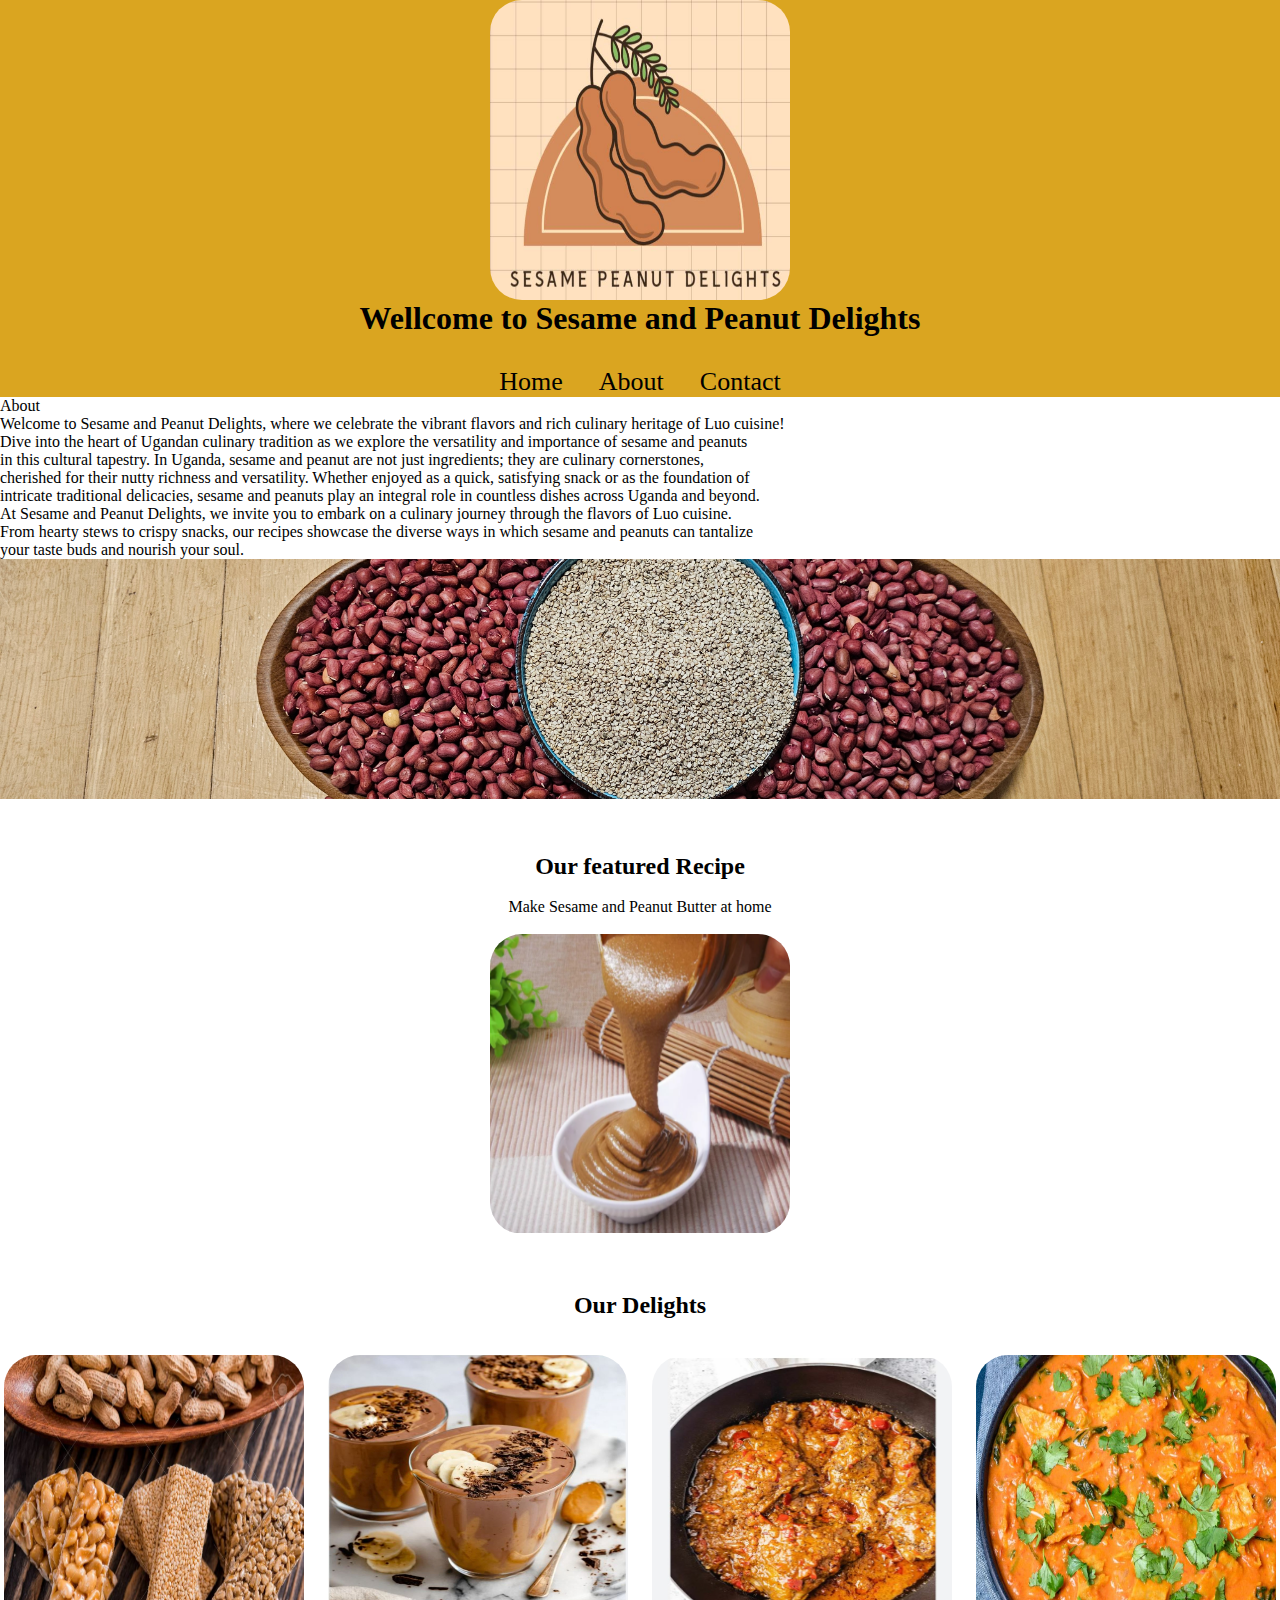
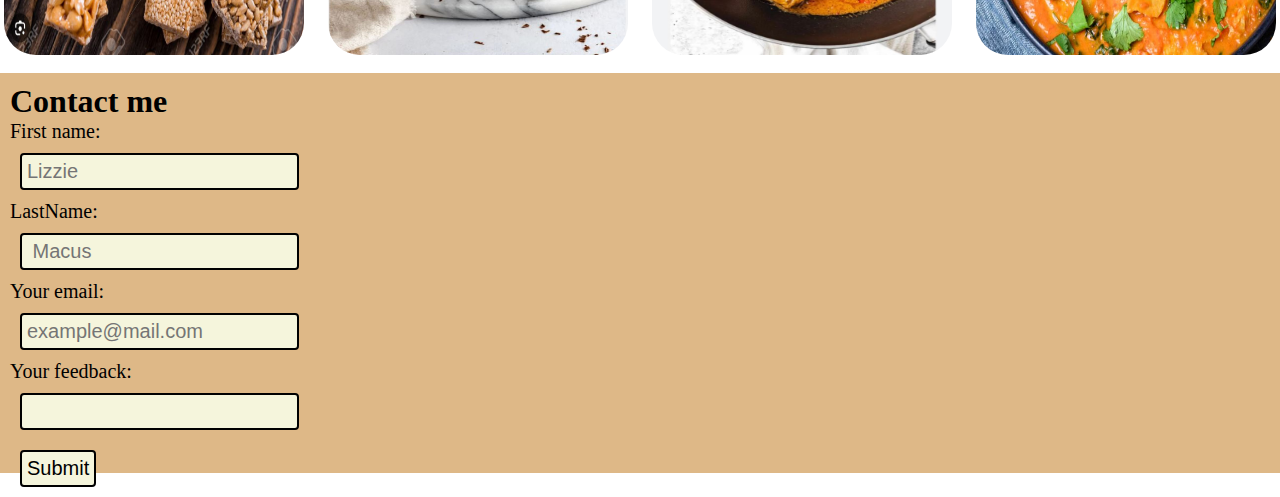
<file: finalproject_html_css/index.html>
<!DOCTYPE html>
<html lang="en">
  <head>
    <meta charset="UTF-8" />
    <meta name="viewport" content="width=device-width, initial-scale=1.0" />
    <title>Peanut and Sesame Delights</title>
    <link rel="stylesheet" type="text/css" href="css/style.css" />
  </head>

  <body>
    <header>
      <div class="home">
        <img src="sesame_logo.JPG" alt="logo" width="10px" />
        <h1>Wellcome to Sesame and Peanut Delights</h1>
        <div class="topnav">
          <a href="Home">Home</a>
          <a href="about_seasame_peanut.docx">About</a>
          <a href="Contact">Contact</a>
        </div>
      </div>
    </header>

    <section id="About">
      <p>About</p>
      <p>
        Welcome to Sesame and Peanut Delights, where we celebrate the vibrant
        flavors and rich culinary heritage of Luo cuisine!
        <br />
        Dive into the heart of Ugandan culinary tradition as we explore the
        versatility and importance of sesame and peanuts
        <br />

        in this cultural tapestry. In Uganda, sesame and peanut are not just
        ingredients; they are culinary cornerstones, <br />
        cherished for their nutty richness and versatility. Whether enjoyed as a
        quick, satisfying snack or as the foundation of <br />
        intricate traditional delicacies, sesame and peanuts play an integral
        role in countless dishes across Uganda and beyond.<br />

        At Sesame and Peanut Delights, we invite you to embark on a culinary
        journey through the flavors of Luo cuisine. <br />
        From hearty stews to crispy snacks, our recipes showcase the diverse
        ways in which sesame and peanuts can tantalize <br />
        your taste buds and nourish your soul.
      </p>
    </section>
    <div class="hero-image"></div>
    <!-- <img src="wzpeanut.jpg" alt="Sesame and Peasnut" /> -->
    <br />
    <br />
    <br />

    <div class="featured">
      <h2>Our featured Recipe</h2>
      <br />
      <p>Make Sesame and Peanut Butter at home</p>
      <br />
      <a href="./recipe.html#butter">
        <img src="pnut-pouring.PNG" alt="Sesame peanut butter " />
      </a>
    </div>
    <br />
    <br />
    <br />

    <div class="delights">
      <h2>Our Delights</h2>
      <br />
      <br />
      <div class="delight-recipe">
        <img src="snacks.JPG" alt="Snack plate" />
        <img src="smoothies.JPG" alt="smoothis glass" />
        <img src="meat_stews.JPG" alt="Meat stew" />
        <img src="vegetable stew.jpg" alt=" Vegetable stew" />
      </div>
      <br />
      <div class="sesame_background.jpg"></div>
      <!-- <img src="sesame_background.jpg.jpg" alt="Sesame and Peasnut" /> -->
    </div>
    <section class="contact" id="contact">
      <h1>Contact me</h1>
      <form action="" method="get">
        <label for="firstName">First name:</label><br />
        <input
          type="text"
          name="firstName"
          id="FirstName"
          placeholder="Lizzie"
          autocomplete="on"
          required
        /><br />
        <label for="LastName">LastName:</label> <br />
        <input
          type="LastName"
          name="LastName"
          id="LastName"
          placeholder=" Macus"
          autocomplete="on"
          required
        />
        <br />

        <label for="email">Your email:</label><br />
        <input
          type="email"
          name="email"
          id="email"
          placeholder="example@mail.com"
          autocomplete="on"
          required
        /><br />
        <label for="feedback">Your feedback:</label><br />
        <input type="feedback" name="feedback" id="feedback" /><br />
        <input
          type="submit"
          onclick="alert('Message sent')"
          class="submit"
          value="Submit"
        />

        <!-- <input type="button" onclick="alert('Message sent')" class="submit" value="Submit"> -->
      </form>
    </section>
    <br>
    
  </body>
</html>
</file>
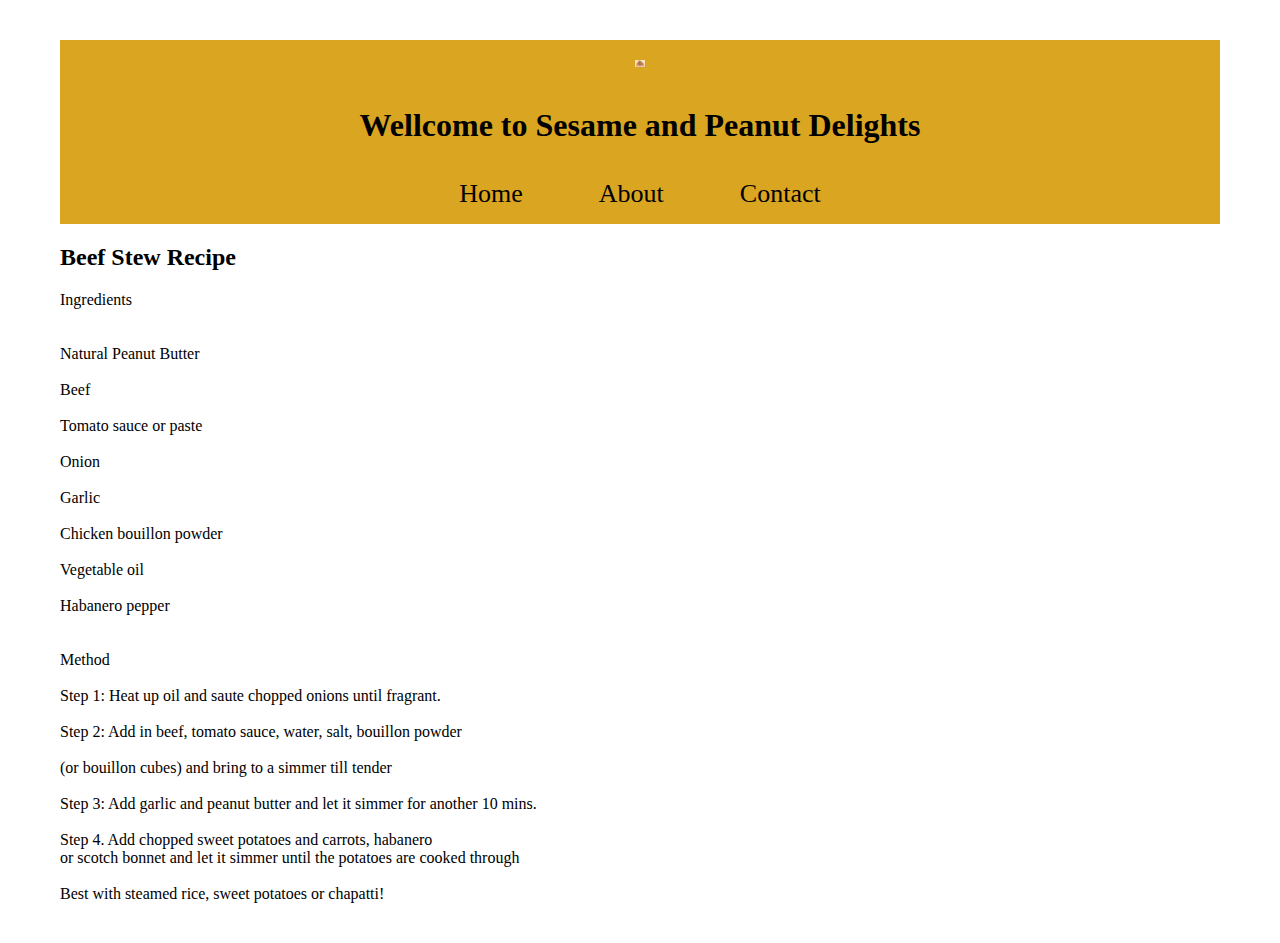
<file: finalproject_html_css/beef.html>
<!DOCTYPE html>
<html lang="en">
<head>
    <meta charset="UTF-8">
    <meta name="viewport" content="width=device-width, initial-scale=1.0">
    <title>Document</title>
    <link rel="stylesheet" href="recipe.css">
    
</head>
<body>
    <header>
        <div class="home">
            <img src="sesame_logo.JPG" alt="logo" width="10px" />
            <h1>Wellcome to Sesame and Peanut Delights</h1>
            <div class="topnav">
              <a href="Home">Home</a>
              <a href="about_seasame_peanut.docx">About</a>
              <a href="Contact">Contact</a>
            </div>
          </div>

    </header>

    <h2 id="snackbars">
        Beef Stew Recipe
    </h2>
    <p>
        
<p>
    Ingredients <br>
    <br>
    <br>
    Natural Peanut Butter <br>
    <br>
    Beef <br>
    <br>
    Tomato sauce or paste <br>
    <br>
     Onion <br>
     <br>
     Garlic <br>
     <br>
    Chicken bouillon powder <br>
    <br>
    Vegetable oil <br>
    <br>
    Habanero pepper <br>
    <br>
    <br>
    Method <br>
    <br>
    Step 1: Heat up oil and saute chopped onions until fragrant. <br>
    <br>
    Step 2: Add in beef, tomato sauce, water, salt, bouillon powder <br>
    <br> 
    (or bouillon cubes) and bring to a simmer till tender <br>
    <br>
    Step 3: Add garlic and peanut butter and let it simmer for another 10 mins. <br>
    <br>
    Step 4. Add chopped sweet potatoes and carrots, habanero <br> or scotch bonnet and let it simmer until the potatoes are cooked through<br>
    <br>
    Best with steamed rice, sweet potatoes or chapatti!<br>
    
    
</p>
</file>
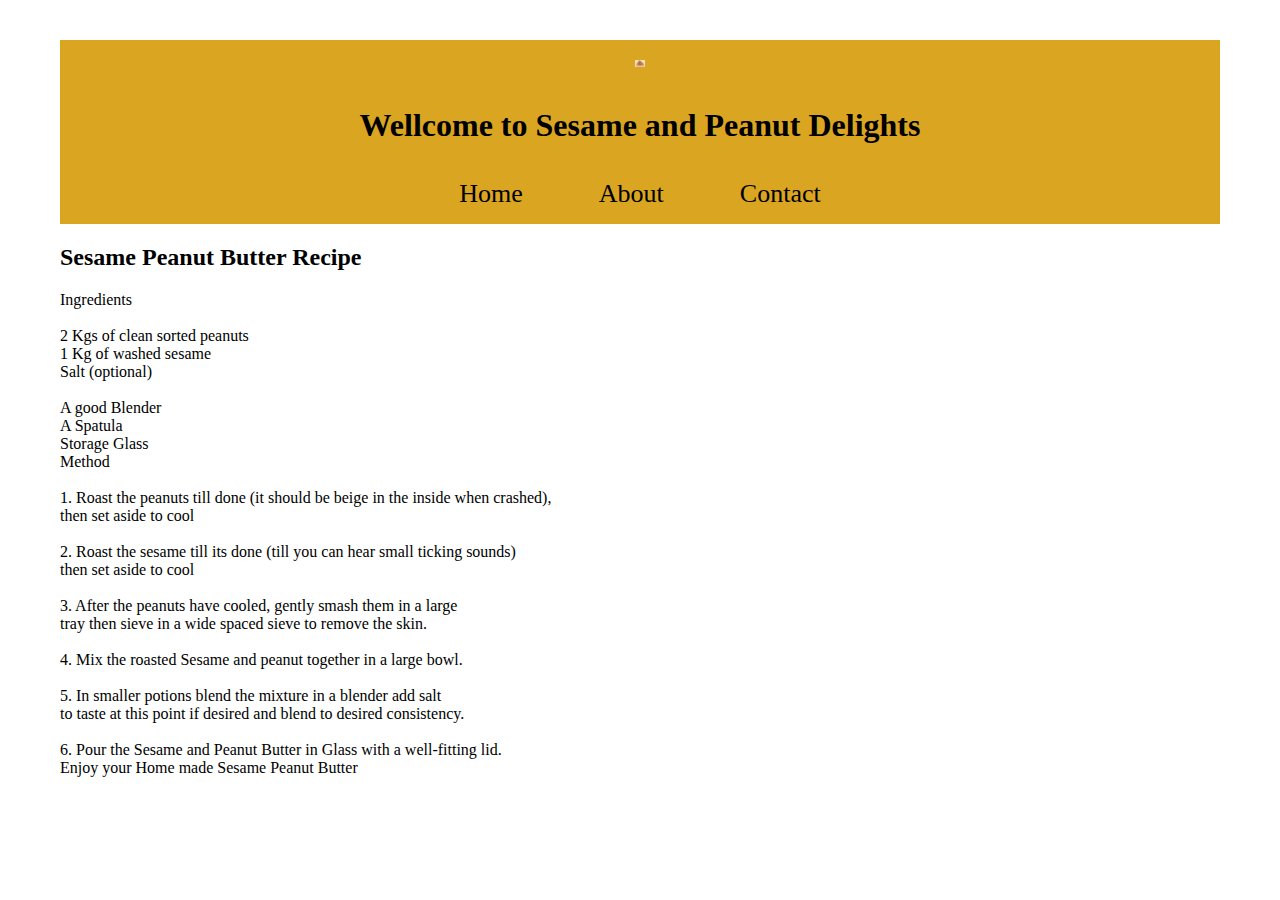
<file: finalproject_html_css/recipe.html>
<!DOCTYPE html>
<html lang="en">
<head>
    <meta charset="UTF-8">
    <meta name="viewport" content="width=device-width, initial-scale=1.0">
    <title>Document</title>
    <link rel="stylesheet" href="recipe.css">
    
</head>
<body>
    <header>
        <div class="home">
            <img src="sesame_logo.JPG" alt="logo" width="10px" />
            <h1>Wellcome to Sesame and Peanut Delights</h1>
            <div class="topnav">
              <a href="Home">Home</a>
              <a href="about_seasame_peanut.docx">About</a>
              <a href="Contact">Contact</a>
            </div>
          </div>

    </header>

    <h2 id="butter">
        Sesame Peanut Butter Recipe
    </h2>
    <p>
        
Ingredients <br>
<br>
2 Kgs of clean sorted peanuts  <br>
1 Kg of washed sesame <br>
Salt (optional) <br>
<br>
A good Blender <br>
A Spatula <br>
Storage Glass <br>

Method <br>
<br>
1.	Roast the peanuts till done (it should be beige in the inside when crashed), <br> then set aside to cool <br>
<br>
2.	Roast the sesame till its done (till you can hear small ticking sounds) <br> then set aside to cool <br>
<br>
3.	After the peanuts have cooled, gently smash them in a large <br> tray then sieve in a wide spaced sieve to remove the skin. <br>
<br>
4.	Mix the roasted Sesame and peanut together in a large bowl. <br>
<br>
5.	In smaller potions blend the mixture in a blender add salt <br> to taste at this point if desired and blend to desired consistency. <br>
<br>
6.	Pour the Sesame and Peanut Butter in Glass with a well-fitting lid. <br> 
Enjoy your Home made Sesame Peanut Butter <br>

    </p>
        
</body>
</html>
</file>
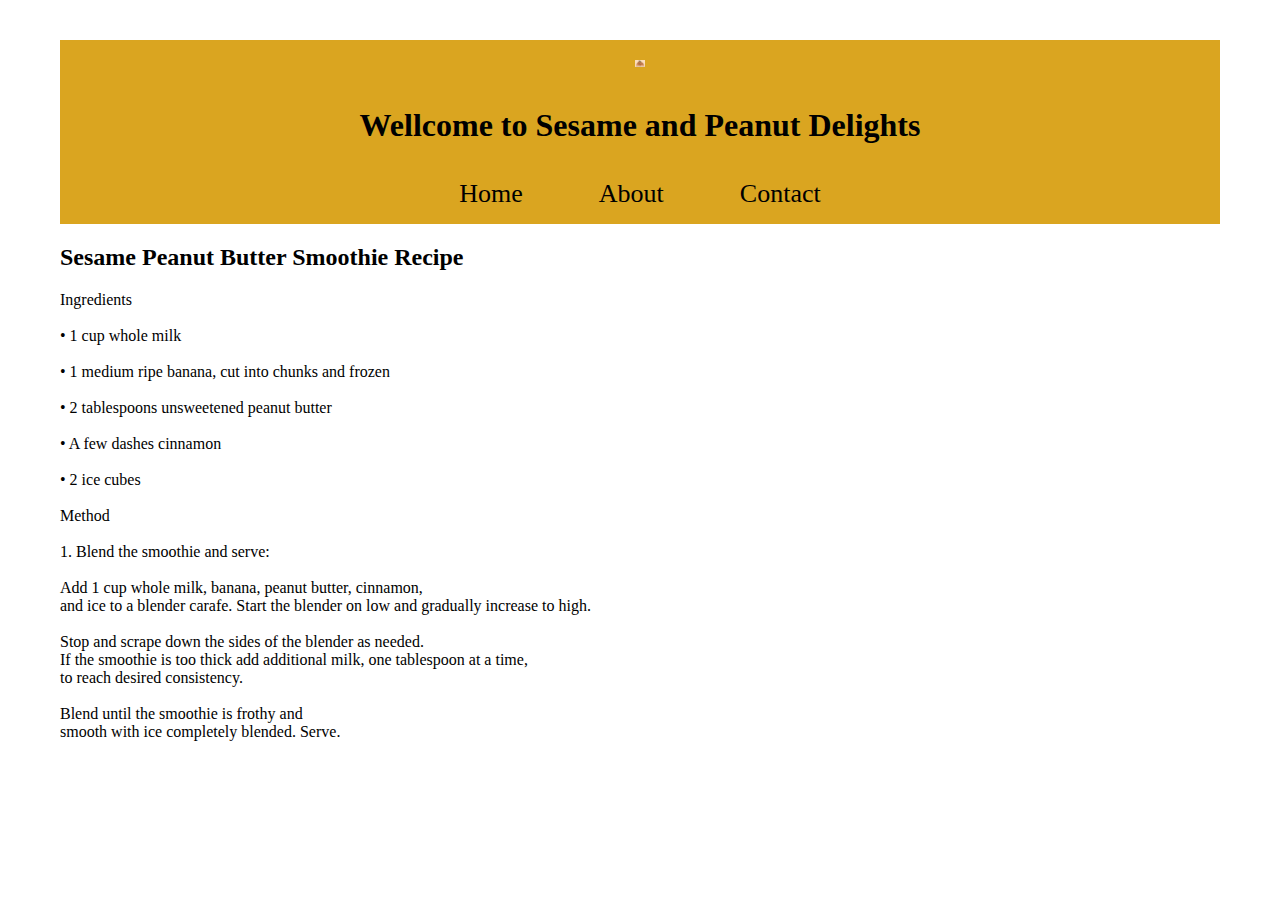
<file: finalproject_html_css/smoothie.html>
<!DOCTYPE html>
<html lang="en">
<head>
    <meta charset="UTF-8">
    <meta name="viewport" content="width=device-width, initial-scale=1.0">
    <title>Document</title>
    <link rel="stylesheet" href="recipe.css">
    
</head>
<body>
    <header>
        <div class="home">
            <img src="sesame_logo.JPG" alt="logo" width="10px" />
            <h1>Wellcome to Sesame and Peanut Delights</h1>
            <div class="topnav">
              <a href="Home">Home</a>
              <a href="about_seasame_peanut.docx">About</a>
              <a href="Contact">Contact</a>
            </div>
          </div>

    </header>

    <h2 id="butter">
        Sesame Peanut Butter Smoothie Recipe
    </h2>
    <p>
        

Ingredients <br>
<br>
•	1 cup whole milk <br>
<br>
•	1 medium ripe banana, cut into chunks and frozen <br>
<br>
•	2 tablespoons unsweetened peanut butter <br>
<br>
•	A few dashes cinnamon <br>
<br>
•	2 ice cubes <br>
<br>

Method <br>
<br>
1.	Blend the smoothie and serve: <br>
<br>
Add 1 cup whole milk, banana, peanut butter, cinnamon, <br>  and ice to a blender carafe. Start the blender on low and gradually increase to high. <br>
<br>
Stop and scrape down the sides of the blender as needed. <br> If the smoothie is too thick add additional milk, one tablespoon at a time,<br>  to reach desired consistency. <br> 
<br>
Blend until the smoothie is frothy and <br> smooth with ice completely blended. Serve. <br>

    </p>
        
</body>
</html>
</file>
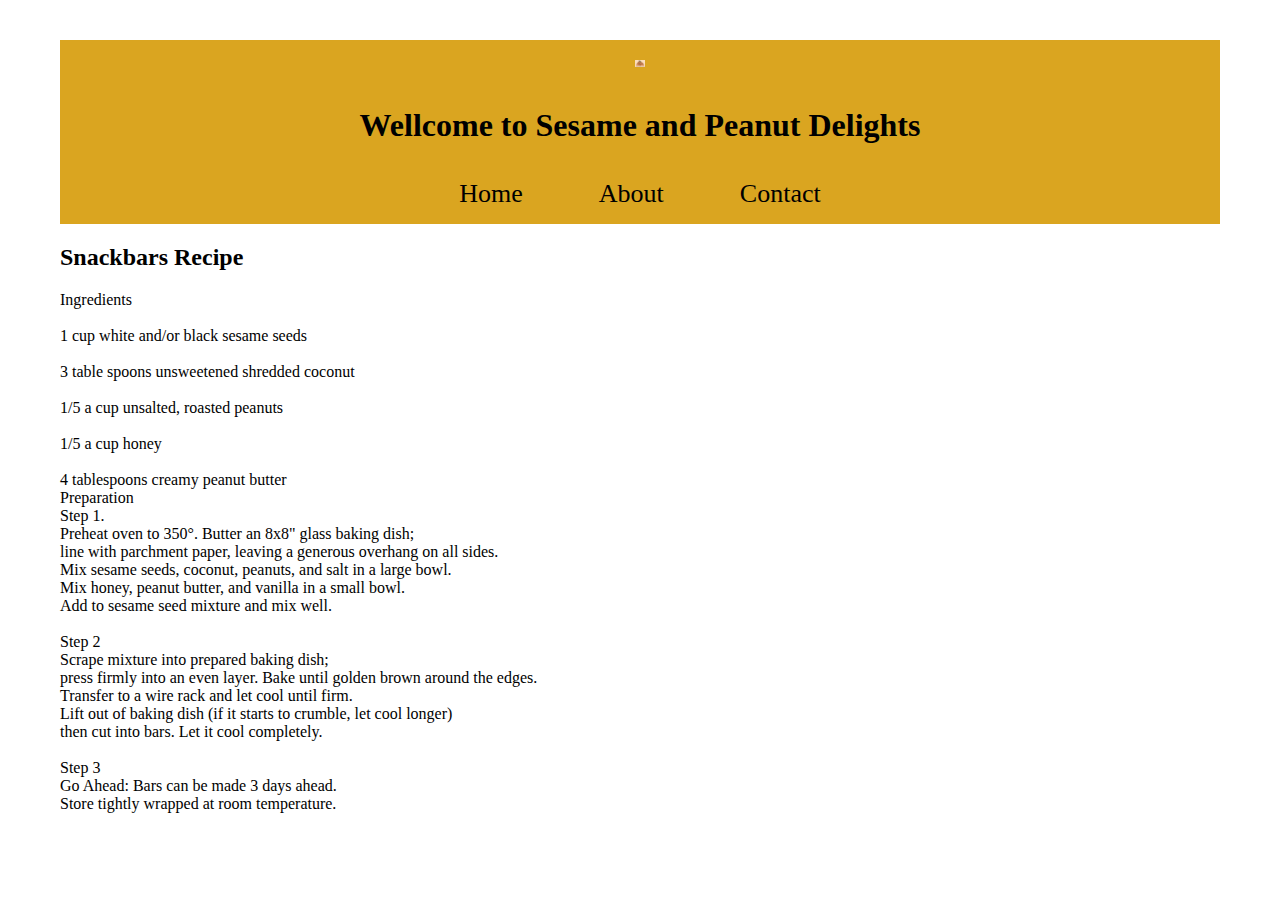
<file: finalproject_html_css/sn_recipe.html>
<!DOCTYPE html>
<html lang="en">
<head>
    <meta charset="UTF-8">
    <meta name="viewport" content="width=device-width, initial-scale=1.0">
    <title>Document</title>
    <link rel="stylesheet" href="recipe.css">
    
</head>
<body>
    <header>
        <div class="home">
            <img src="sesame_logo.JPG" alt="logo" width="10px" />
            <h1>Wellcome to Sesame and Peanut Delights</h1>
            <div class="topnav">
              <a href="Home">Home</a>
              <a href="about_seasame_peanut.docx">About</a>
              <a href="Contact">Contact</a>
            </div>
          </div>

    </header>

    <h2 id="snackbars">
        Snackbars Recipe
    </h2>
    <p>
        
<p>
Ingredients <br>
<br>
1 cup white and/or black sesame seeds <br>
<br>
3 table spoons unsweetened shredded coconut <br>
<br>
1/5 a cup unsalted, roasted peanuts <br>
<br>
1/5 a cup honey <br>
<br>
4 tablespoons creamy peanut butter <br>

Preparation<br>

Step 1.<br>
Preheat oven to 350°. Butter an 8x8" glass baking dish; <br> line with parchment paper, leaving a generous overhang on all sides. <br> Mix sesame seeds, coconut, peanuts, and salt in a large bowl. <br> Mix honey, peanut butter, and vanilla in a small bowl. <br> Add to sesame seed mixture and mix well. <br>
<br>
Step 2 <br>
Scrape mixture into prepared baking dish; <br> press firmly into an even layer. Bake until golden brown around the edges. <br> Transfer to a wire rack and let cool until firm.<br> Lift out of baking dish (if it starts to crumble, let cool longer) <br> then cut into bars. Let it cool completely. <br>
<br>
Step 3 <br>
Go Ahead: Bars can be made 3 days ahead. <br> Store tightly wrapped at room temperature. <br>

    
</p>
</file>
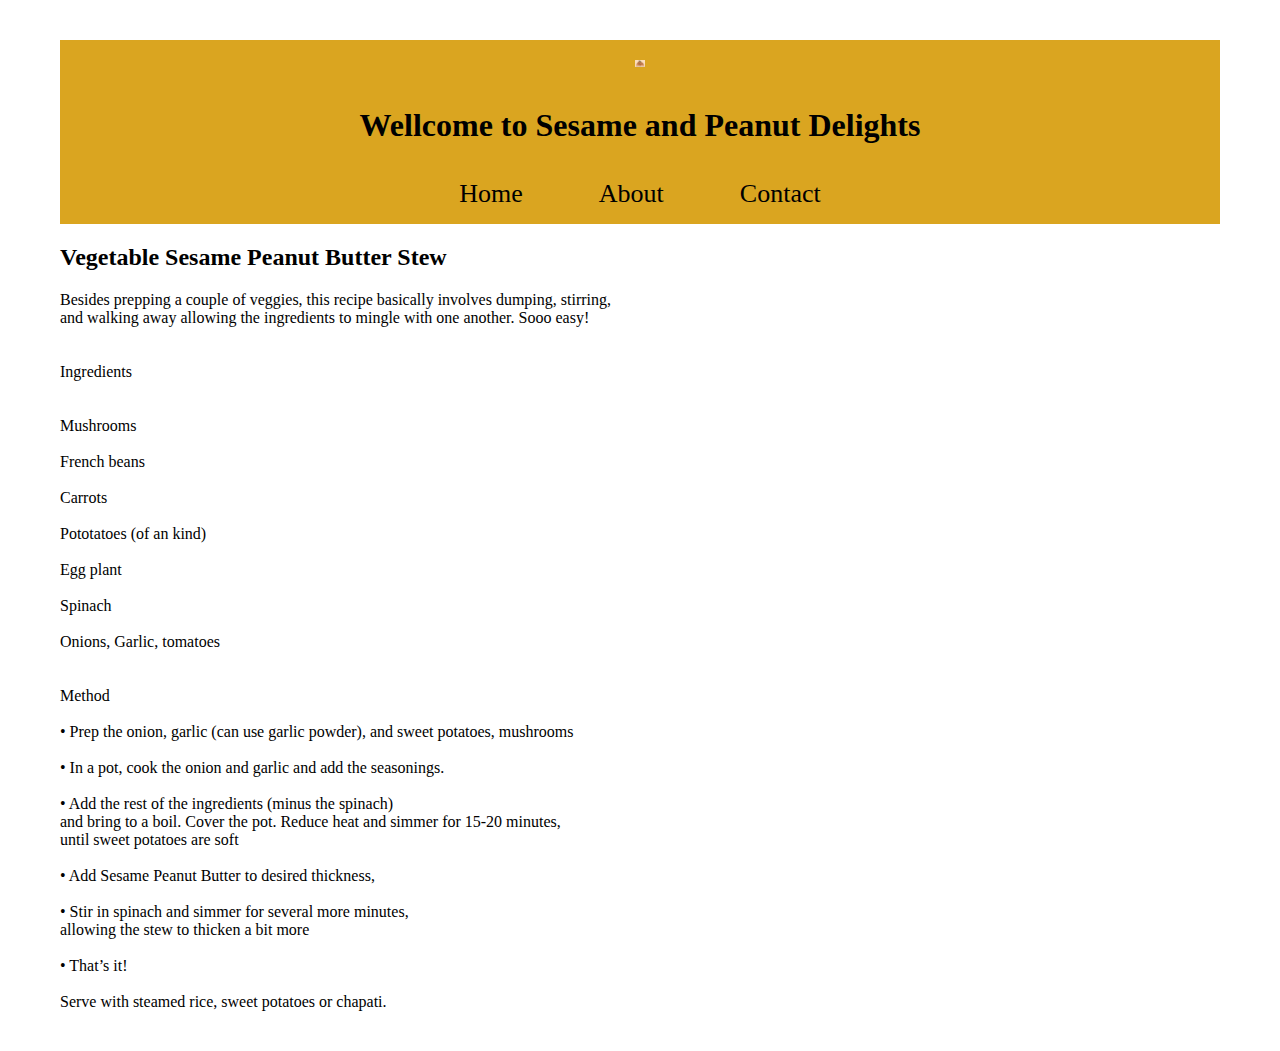
<file: finalproject_html_css/vegetable.html>
<!DOCTYPE html>
<html lang="en">
<head>
    <meta charset="UTF-8">
    <meta name="viewport" content="width=device-width, initial-scale=1.0">
    <title>Document</title>
    <link rel="stylesheet" href="recipe.css">
    
</head>
<body>
    <header>
        <div class="home">
            <img src="sesame_logo.JPG" alt="logo" width="10px" />
            <h1>Wellcome to Sesame and Peanut Delights</h1>
            <div class="topnav">
              <a href="Home">Home</a>
              <a href="about_seasame_peanut.docx">About</a>
              <a href="Contact">Contact</a>
            </div>
          </div>

    </header>

    <h2 id="snackbars">
        Vegetable Sesame Peanut Butter Stew 
    </h2>
    <p>
        
<p>
    Besides prepping a couple of veggies, this recipe basically involves dumping, stirring, <br> and walking away allowing the ingredients to mingle with one another. Sooo easy! <br> 
    <br>
    <br>
    Ingredients <br>
    <br>
    <br>
    Mushrooms <br>
    <br>
    French beans <br>
    <br>
    Carrots <br>
    <br>
    Pototatoes (of an kind) <br>
    <br>
    Egg plant <br>
    <br>
    Spinach <br>
    <br>
    Onions, Garlic, tomatoes <br>
    <br>
    <br>
    Method <br>
    <br>

    •	Prep the onion, garlic (can use garlic powder), and sweet potatoes, mushrooms <br>
    <br>
    •	In a pot, cook the onion and garlic and add the seasonings. <br> 
    <br>
    •	Add the rest of the ingredients (minus the spinach) <br> and bring to a boil. Cover the pot. Reduce heat and simmer for 15-20 minutes, <br> until sweet potatoes are soft <br>
    <br>
    •	Add Sesame Peanut Butter to desired thickness, <br>
    <br>
    •	Stir in spinach and simmer for several more minutes, <br> allowing the stew to thicken a bit more <br>
    <br>
    •	That’s it! <br>
    <br>

    Serve with steamed rice, sweet potatoes or chapati. <br>
    

    
</p>
</file>
<file: finalproject_html_css/css/style.css>
* {
    margin: 0;
    padding: 0;
    box-sizing: border-box;
  }
  
  .hero-image {
      background-image: url("../wzpeanut.jpg");
      background-repeat: no-repeat;
      background-size: cover;
      background-position: center;
      height: 15rem;
  }

  header {
    background-color: goldenrod;

  }

  .home {
    display: flex;
    flex-direction: column;
    align-items: center;
    justify-content: space-between;
  }

  .topnav {
    margin-top: 30px;
  }
  .topnav a{
    padding: 14px 16px;
    font-size: 26px;
    text-decoration: none;
    color: black;
  }
  
  
  .featured {
      display: flex;
      flex-direction: column;
      align-items: center;
  }
  
  
  .delights {
    /* background-color: aqua; */
  }
  
  .delights h2 {
      text-align: center;
  }
  .delight-recipe {
    /* border: 2px solid red; */
    display: flex;
    flex-direction: column;
    align-items: center;
    /* 1rem = 16px */
    gap: 1rem;
  }
  img {
    width: 300px;
    height: 300px;
    /* object-fit: cover; */
    border-radius: 2rem;
  }

  .contact {
    background-color: burlywood;
    height: 400px;
    padding: 10px;
    
  }

  label {
    font-size: 20px;
    
  }

  input {
    font-size: 20px;
    padding: 5px;
    margin: 10px;
    background-color: beige;
    border: 2px solid black;
    border-radius: 4px;
  }

  input [type="submit"] {
    font-size: 4px;
    padding: 5px;
  }


  
  @media screen and (min-width: 768px) {
    .delight-recipe {
      flex-direction: row;
      justify-content: space-around;
      flex-wrap: wrap;
    };
    p {
      font-size: 1.5rem;
    }
  }
</file>
<file: finalproject_html_css/recipe.css>
/* global styles */
* {
    margin: 20px; /* no border to the viewable frame */
    padding: 0px; /* no padding to the viewable frame */
    box-sizing: border-box;
    /* border: 1px solid rgb(109, 7, 24); */
  }
  
  h1 {
    font-family: "Lucida Handwriting";
  }
  
  h2 {
    font-family: "Lucida Handwriting";
  }
   
  header {
    background-color: goldenrod;
  }
  .home {
    display: flex; /* apply flexbox */
    flex-direction: column; /* flexbox item in column */
    align-items: center; /* items vertically centered */
    justify-content: space-between; /* left space between containers */
  }
  .topnav {
    margin: 15px;
  }
  /* Style the links inside the topnav */
  .topnav a {
    font-family: "Lucida Handwriting";
    color:black; /* text color black */
    padding: 14px 16px;
    text-decoration: none; /* no underline of links */
    font-size: 26px;}
</file>
